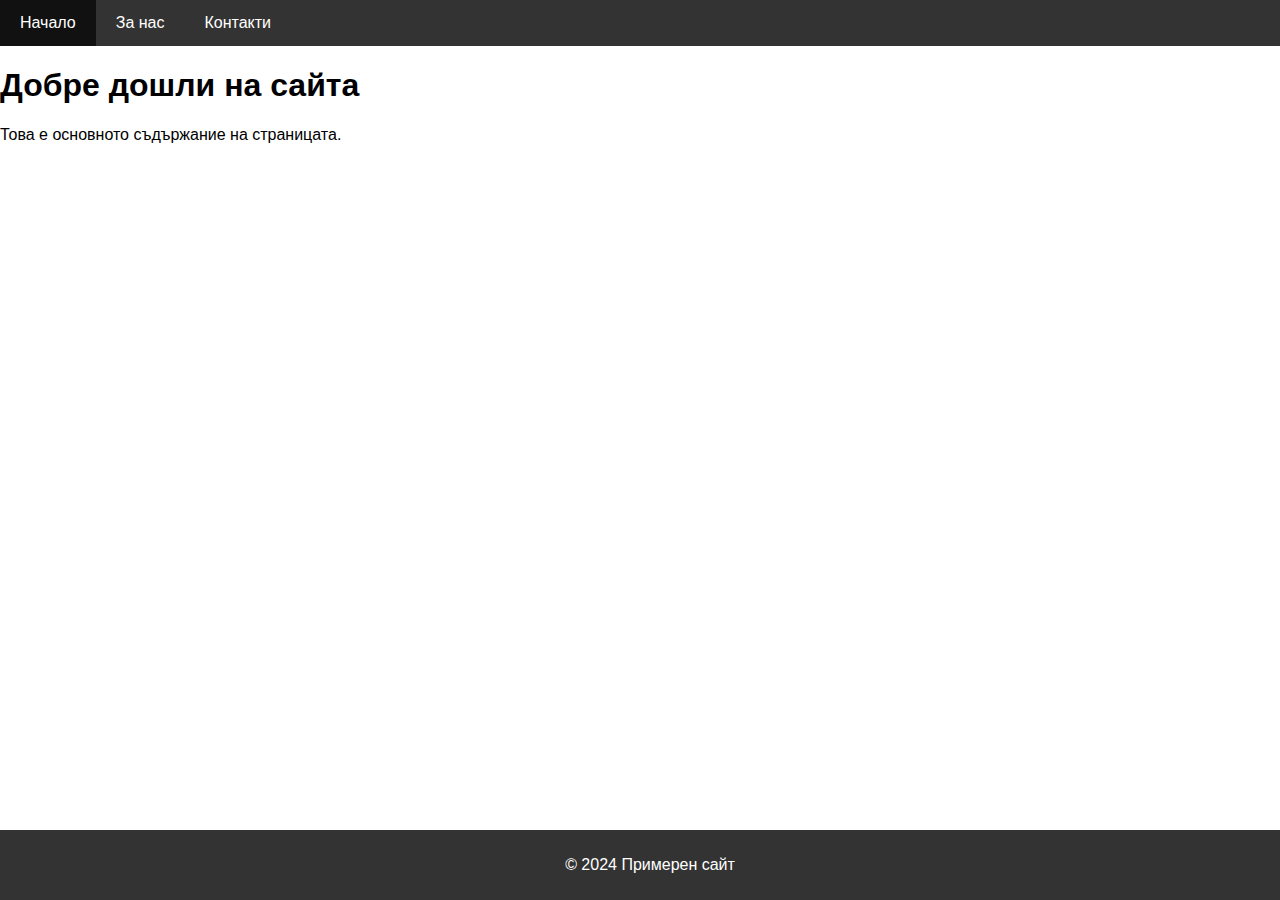
<file: index.html>
<!DOCTYPE html>
<html lang="bg">
<head>
    <meta charset="UTF-8">
    <meta name="viewport" content="width=device-width, initial-scale=1.0">
    <title>Примерен сайт</title>
    <link rel="stylesheet" href="styles.css">
</head>
<body>

    <nav id="navbar"></nav>

    <main>
        <h1>Добре дошли на сайта</h1>
        <p>Това е основното съдържание на страницата.</p>
    </main>

    <footer id="footer"></footer>

    <script src="scripts.js"></script>
</body>
</html>
</file>
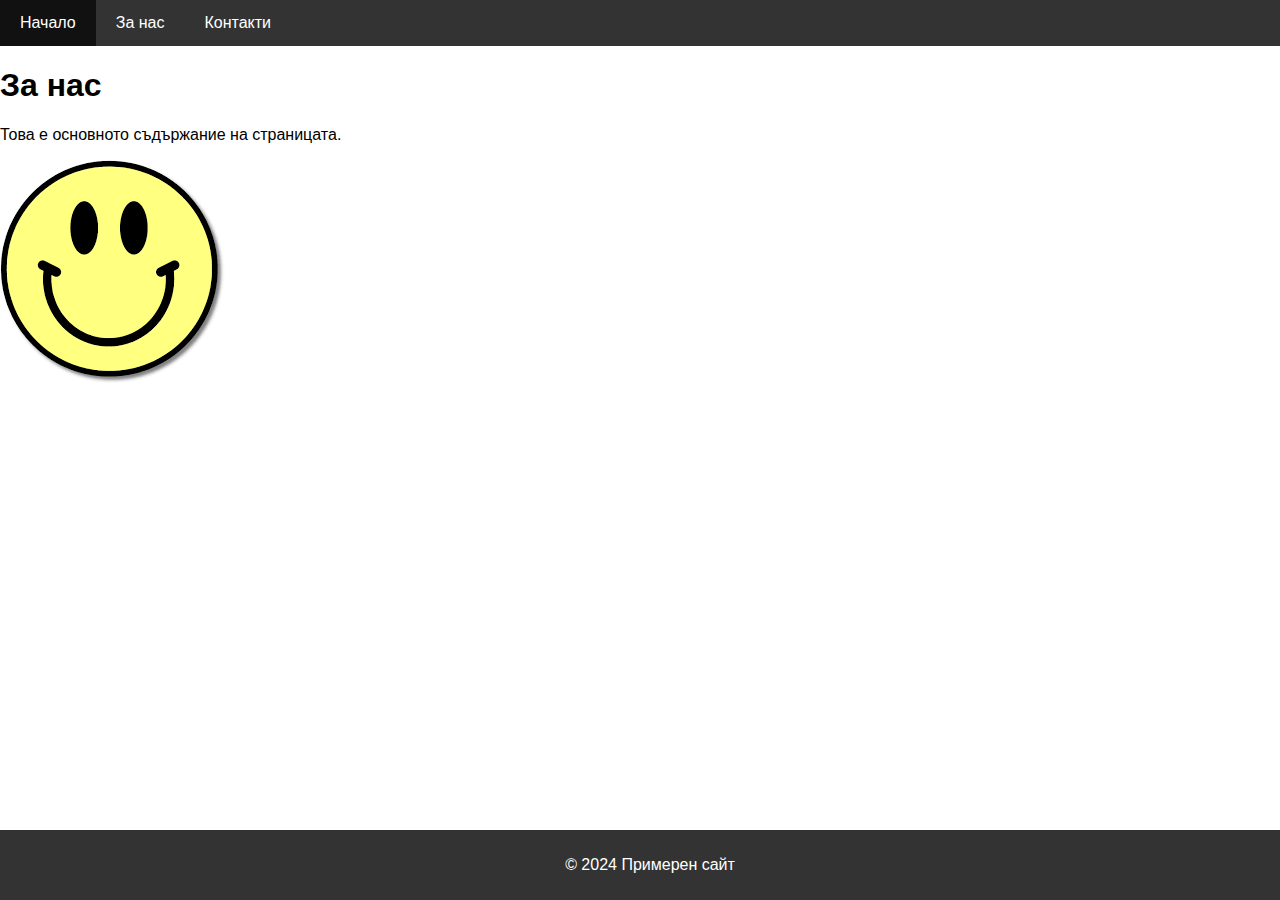
<file: about.html>
<!DOCTYPE html>
<html lang="bg">
<head>
    <meta charset="UTF-8">
    <meta name="viewport" content="width=device-width, initial-scale=1.0">
    <title>За нас</title>
    <link rel="stylesheet" href="styles.css">
</head>
<body>

    <nav id="navbar">    </nav>

    <main>
        <h1>За нас</h1>
        <p>Това е основното съдържание на страницата.</p>
        <img src="images/1.png" alt="усмивка">
    </main>

    <footer id="footer"></footer>

    <script src="scripts.js"></script>
</body>
</html>
</file>
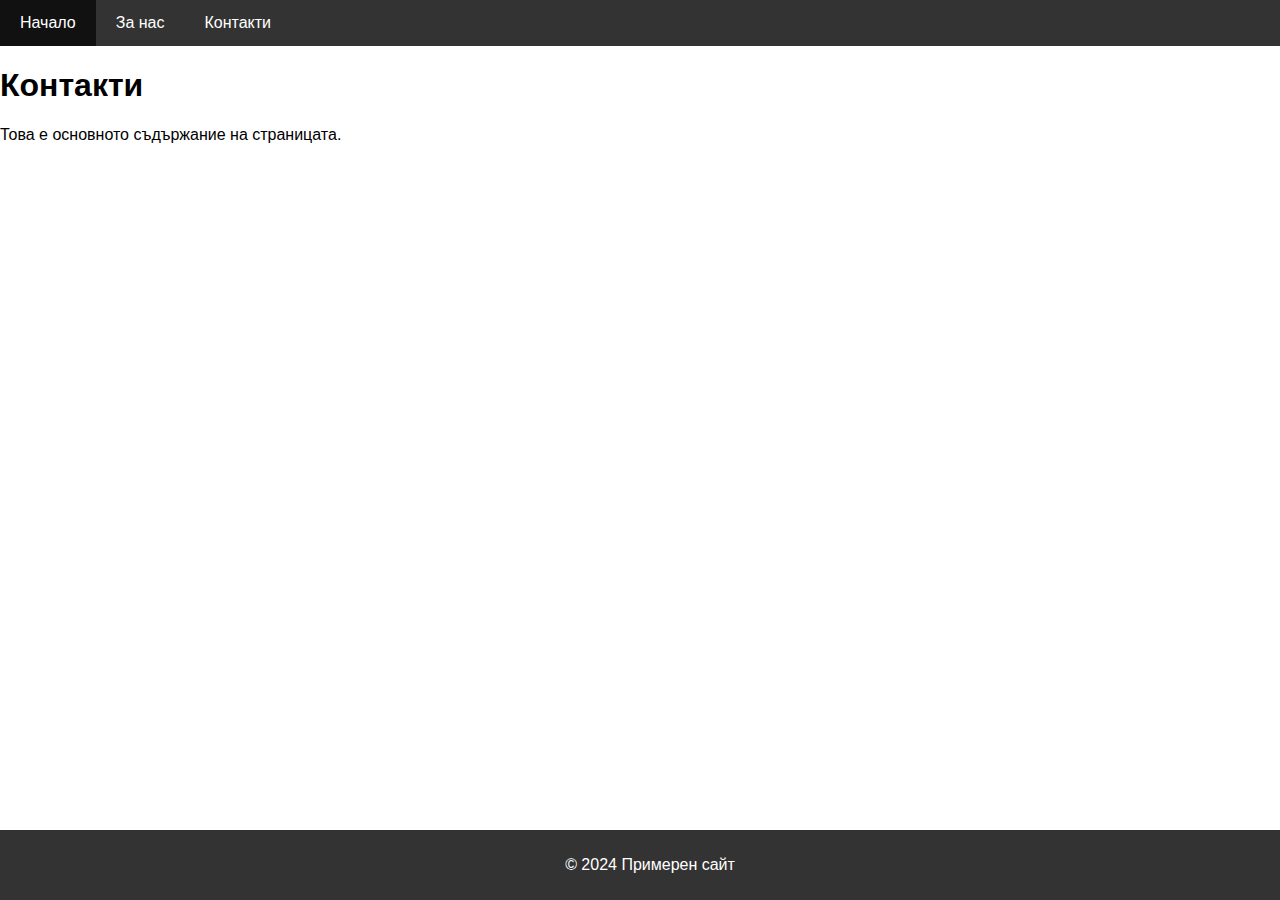
<file: contact.html>
<!DOCTYPE html>
<html lang="bg">
<head>
    <meta charset="UTF-8">
    <meta name="viewport" content="width=device-width, initial-scale=1.0">
    <title>Контакти</title>
    <link rel="stylesheet" href="styles.css">
</head>
<body>

    <nav id="navbar"></nav>

    <main>
        <h1>Контакти</h1>
        <p>Това е основното съдържание на страницата.</p>
    </main>

    <footer id="footer"></footer>

    <script src="scripts.js"></script>
</body>
</html>
</file>
<file: styles.css>
/* Основни стилове */
body {
    font-family: Arial, sans-serif;
    margin: 0;
    padding: 0;
}

#navbar {
    background-color: #333;
}

#navbar ul {
    list-style-type: none;
    margin: 0;
    padding: 0;
    overflow: hidden;
}

#navbar ul li {
    float: left;
}

#navbar ul li a {
    display: block;
    padding: 14px 20px;
    color: white;
    text-align: center;
    text-decoration: none;
}

#navbar ul li a:hover {
    background-color: #111;
}

footer {
    background-color: #333;
    color: white;
    text-align: center;
    padding: 10px;
    position: fixed;
    width: 100%;
    bottom: 0;
}
</file>
